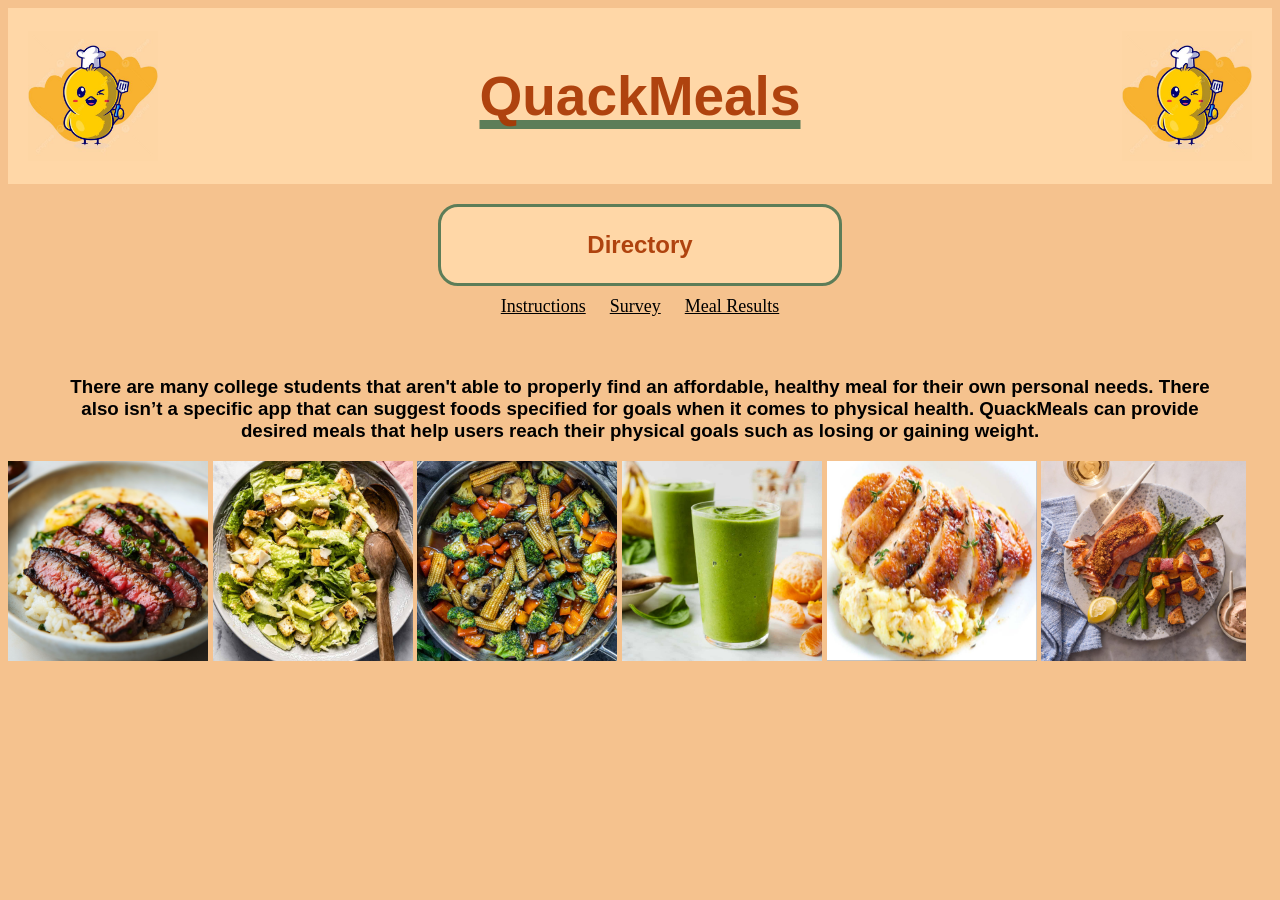
<file: index.html>
<!DOCTYPE html>
<html>
<head>
    <title>Quack Meals</title>
    <link rel="stylesheet" href="index.css">
</head>
<body>
    <header> 
        <img class="logo_size" src="QuackMeals Logo.jpg" alt="Quack Meals Logo">
        <img class="logo2_size" src="QuackMeals Logo.jpg" alt="Quack Meals Logo">
        <h1 class="logo">QuackMeals</h1>
    </header>
    <!-- This is the introduction page. -->

   
    <div>
        <h2>Directory</h2>
        <nav>
            <a href="Instruc.html">Instructions</a>
            <a href="Survey.html">Survey</a>
            <a href="output.html">Meal Results</a>
        </nav>
    </div>

    <h3> 
        <img class> 


    <br>
     <div class = "body">
        <p>There are many college students that aren't able to properly find an affordable, healthy meal for their own personal needs. There also isn’t a specific app that can suggest foods specified for goals when it comes to physical health. QuackMeals can provide desired meals that help users reach their physical goals such as losing or gaining weight.</p>
    </div>

    <div> 
        <img class="pic1" src="steak-and-rice-featured.png" alt = "pic1">
        <img class="pic2" src="CaesarSalad.jpg" alt = "pic2">
        <img class="pic3" src="VStirFry.jpg" alt = "pic3">
        <img class="pic4" src="Smoothie.jpg" alt = "pic4">
        <img class="pic5" src="Chicken.jpg" alt = "pic5">
        <img class="pic6" src="Salmon.jpg" alt = "pic6">
    </div>      

    
</body>
</html>
</file>
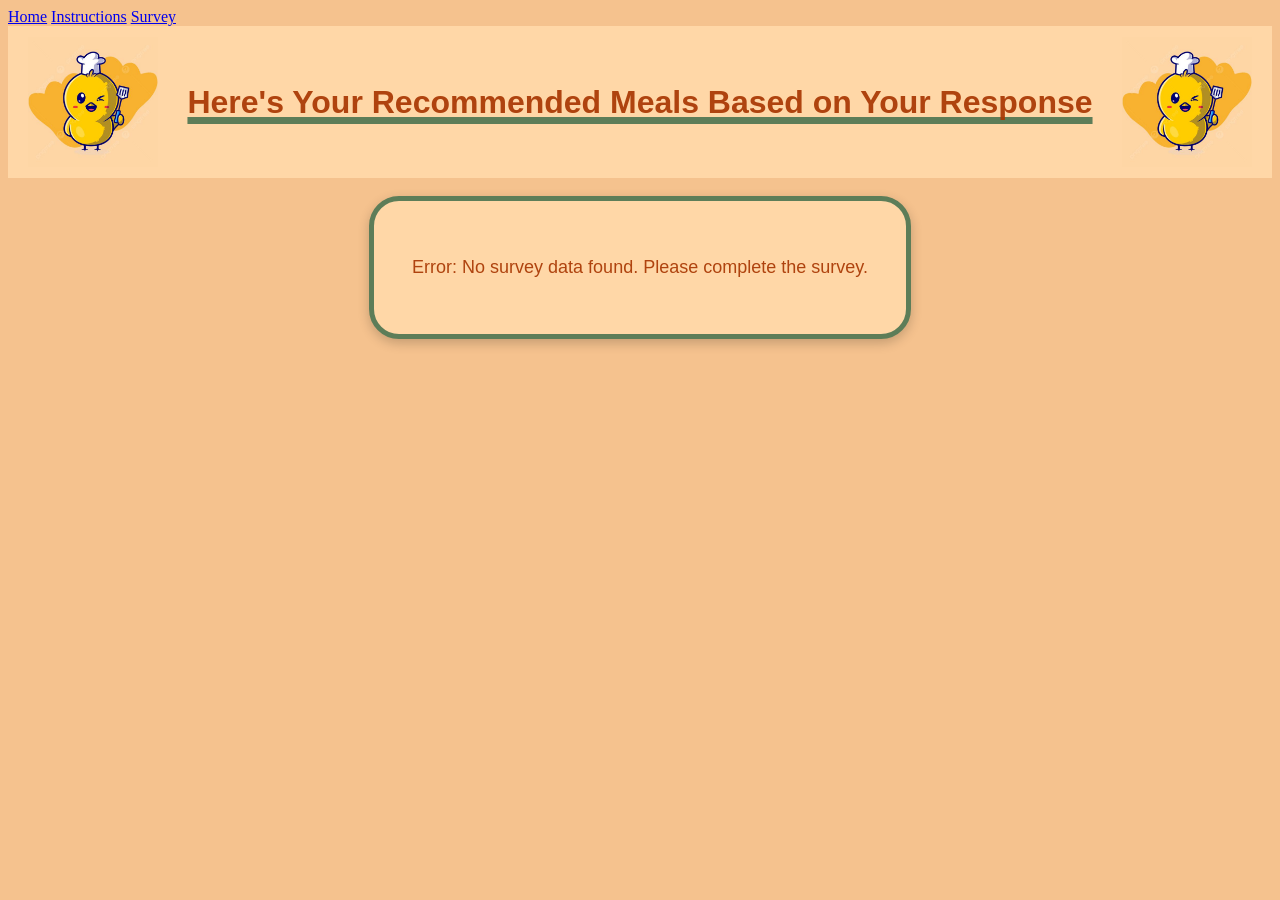
<file: output.html>
<!DOCTYPE html>
<a href="index.html"class = "Home">Home</a>
<a href="Instruc.html"class = "InstrucButton">Instructions</a>
<a href="Survey.html"class = "SurveyButton">Survey</a>
<html>
<head>
    <title>Quack Meals</title>
    <link rel="stylesheet" href="output.css">
</head>
    <body>
         <header> 
            <img class="logo_size" src="QuackMeals Logo.jpg" alt="Quack Meals Logo">
            <img class="logo2_size" src="QuackMeals Logo.jpg" alt="Quack Meals Logo">
            <h1 class="logo">Here's Your Recommended Meals Based on Your Response</h1>
        </header>
        <br>

        <!-- This is the survey page -->

        <div class = "body">
            <div class="output_content" id="resultsBox"></div>

            <script src="output.js"></script>

        </div>
    </body>
</html>
</file>
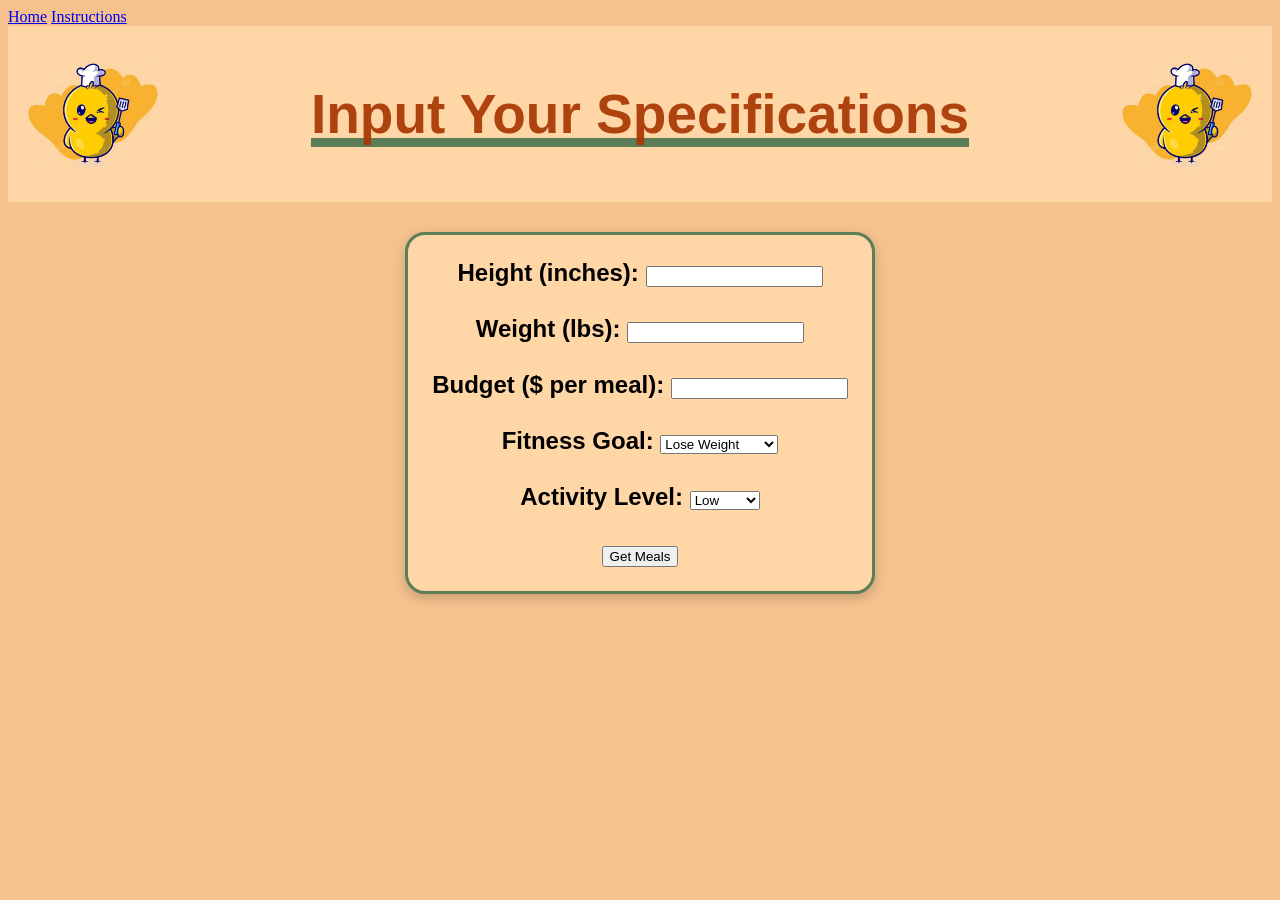
<file: Survey.html>
<!DOCTYPE html>
<a href="index.html"class = "Home">Home</a>
<a href="Instruc.html">Instructions</a>

<html>
<head>
    <title>Quack Meals</title>
    <link rel="stylesheet" href="Survey.css">
</head>
    <body>
        <header> 
            <img class="logo_size" src="QuackMeals Logo.jpg" alt="Quack Meals Logo">
            <img class="logo2_size" src="QuackMeals Logo.jpg" alt="Quack Meals Logo">
            <h1 class="logo">Input Your Specifications</h1>
        </header>

        <div class="body">
        
        <h2>

            <form id="surveyForm">
                <label>Height (inches):</label>
                <input type="number" id="height" required><br><br>

                <label>Weight (lbs):</label>
                <input type="number" id="weight" required><br><br>

                <label>Budget ($ per meal):</label>
                <input type="number" id="budget" required><br><br>

                <label>Fitness Goal:</label>
                <select id="goal">
                    <option value="lose">Lose Weight</option>
                    <option value="gain">Gain Weight</option>
                    <option value="maintain">Maintain Weight</option>
                </select><br><br>

                <label>Activity Level:</label>
                <select id="activity">
                    <option value="low">Low</option>
                    <option value="medium">Medium</option>
                    <option value="high">High</option>
                </select><br><br>

                <button type="button" id="submitBtn">Get Meals</button>
            </form>

        </h2>
        </div>

        <script src="survey.js"></script>
        </div>
    </body>
</html>
</file>
<file: index.css>
header{
    
    background-color: rgb(255, 215, 167);
    padding: 1px;
    display: flex;
    position:relative;
    align-items: center;
    justify-content: center;
}

nav{
    text-align: center;
    margin: auto;   
}


nav a{
    color: black;
    margin: 10px;
    font-size: 18px;
}

a:visited {
  color: black;
}

a:hover {
  color: purple;
}

.logo{
    font-size: 55px;
    font-family:'Trebuchet MS', 'Lucida Sans Unicode', 'Lucida Grande', 'Lucida Sans', Arial, sans-serif;
    text-decoration: underline;
    text-decoration-color: rgb(93, 125, 88);
    text-decoration-thickness: 9px;
    color: rgba(169, 55, 2, 0.925);
    text-decoration-skip-ink: none;
    margin: 0 auto;
    
}

.logo_size{
    height: 130px;
    width: auto;
    position: absolute;
    left: 20px; 

}


.logo2_size{
    height: 130px;
    width: auto;
    position: absolute;
    right: 20px; 
}

.pic1{
    height: 200px;
    width: auto;
    position: flex;
}

.pic2{
    height: 200px;
    width: auto;
    position: flex;
}

.pic3{
    height: 200px;
    width: auto;
    position: flex;
}

.pic4{
    height: 200px;
    width: 200;
    position: flex;
}

.pic5{
    height: 200px;
    width: 210px;
    position: flex;
}

.pic6{
    height: 200px;
    width: 205px;
    position: flex;
}



h1{
    text-align: center;
    font-family:'Trebuchet MS', 'Lucida Sans Unicode', 'Lucida Grande', 'Lucida Sans', Arial, sans-serif;
    color: rgba(169, 55, 2, 0.925);
    background-color: rgb(255, 215, 167);
    padding: 1em;
}


body{
    background-color: rgb(245, 194, 142);
}

.body{
    font-family:'Trebuchet MS', 'Lucida Sans Unicode', 'Lucida Grande', 'Lucida Sans', Arial, sans-serif;
    text-align: center;
    border-radius: 10px;
    padding-left: 60px;
    padding-right: 60px;
}

h2{
    text-align: center;
    font-family:'Trebuchet MS', 'Lucida Sans Unicode', 'Lucida Grande', 'Lucida Sans', Arial, sans-serif;
    color: rgba(169, 55, 2, 0.925);
    background-color: rgb(255, 215, 167);
    padding: 1em;
    border: 3px solid, rgba(93, 125, 88);
    border-radius: 20px;
    max-width: 350px;
    width: 90%;
    margin: 0 auto;
    margin-top: 20px;
    margin-bottom: 10px;
    
}

.post{
    display: flex;
    flex-wrap: wrap;
    gap: 10px;
    justify-content: center;
    padding: 15px;
}

.post {
    flex: 1 1 300px; 
    max-width: 300px;
    border-radius: 12px;
    padding: 15px;
}


/* For screens 999px and up */
@media (min-width: 999px) {
    .posts { 
        flex-direction: column;
        align-items: center;
    } 

    .post {
        max-width: 800px;
        flex: 1; 
    }
}

/* Between 400px and 998px */
@media (min-width: 400px) and (max-width: 998px) { 
    header { 
        justify-content: center;
    }
    
    .posts { 
        flex-direction: row;
        flex-wrap: wrap;
    }

    .post-container { 
        flex-direction: column;
    }

    .post { 
        flex: 0 0 50%;
    }

    .post-pic { 
        width: 100%; 
        height: auto;
    }
}

/* 399px and under */
@media (max-width: 399px) { 
    header { 
        flex-direction: column;
        text-align: center;
    }

    .logo { 
        border-radius: 50%;
    }

    .posts {
        flex-basis: auto;
        flex-direction: column;
    }

    .post-container { 
        flex-direction: column; 
    }

    .post-pic { 
        width: 100%;
        height: auto;
    }
}
</file>
<file: output.css>
h1{
    text-align: center;
    font-family:'Trebuchet MS', 'Lucida Sans Unicode', 'Lucida Grande', 'Lucida Sans', Arial, sans-serif;
    color: rgba(169, 55, 2, 0.925);
    background-color: rgb(255, 215, 167);
    padding: 1em;
    text-decoration: underline;
    text-decoration-color: rgb(93, 125, 88);
    text-decoration-thickness: 7px;
    text-decoration-skip-ink: none;
}

header{
    
    background-color: rgb(255, 215, 167);
    padding: 1px;
    margin: auto;
    display: flex;
    position:relative;
    align-items: center;
    justify-content: center;
    
}

a:visited {
  color: black;
}

a:hover {
  color: purple;
}

header {
    background-color: rgb(255, 215, 167);
    padding: 1px;
    margin: auto;
    display: flex;
    position: relative;
    align-items: center;
    justify-content: center;
    height: 150px;    
}

.logo_size,
.logo2_size {
    height: 130px;
    width: auto;
    position: absolute;
    top: 50%;            
    transform: translateY(-50%);
}

.logo_size {
    left: 20px;
}

.logo2_size {
    right: 20px;
}


p{
    text-align: center;
    font-family:'Trebuchet MS', 'Lucida Sans Unicode', 'Lucida Grande', 'Lucida Sans', Arial, sans-serif;
    color: rgba(169, 55, 2, 0.925);
    background-color: rgb(255, 215, 167);
    padding: 1em;
}

body{
    background-color: rgb(245, 194, 142);
   
}

.body{
    font-family:'Trebuchet MS', 'Lucida Sans Unicode', 'Lucida Grande', 'Lucida Sans', Arial, sans-serif;
    text-align: center;
    
}

li{
    list-style: none;
}

.output_title{
    font-size: 45px;
    font-family:'Trebuchet MS', 'Lucida Sans Unicode', 'Lucida Grande', 'Lucida Sans', Arial, sans-serif;
    text-decoration: underline;
    text-decoration-color: rgb(93, 125, 88);
    text-decoration-thickness: 9px;
    color: rgba(169, 55, 2, 0.925);
    text-decoration-skip-ink: none;
    margin: 0 auto;
    
}

.output_title_body{
    text-align: center;
    font-family:'Trebuchet MS', 'Lucida Sans Unicode', 'Lucida Grande', 'Lucida Sans', Arial, sans-serif;
    color: rgba(169, 55, 2, 0.925);
    background-color: rgb(255, 215, 167);
    padding: 1em;
    
}

.output_content{
    background-color: rgb(255, 215, 167);
    font-family:'Trebuchet MS', 'Lucida Sans Unicode', 'Lucida Grande', 'Lucida Sans', Arial, sans-serif;
    text-align: center;
    list-style-position: insi;
    padding: 20px;
    font-size: large;
    font-style: normal;
    border: 5px solid, rgba(93, 125, 88);
    border-radius: 30px;
    margin: auto;
    background-color: rgb(255, 215, 167);
    width: fit-content;
    box-shadow: 0 4px 12px rgba(0, 0, 0, 0.2);;
}

.post{
    display: flex;
    flex-wrap: wrap;
    gap: 10px;
    justify-content: center;
    padding: 15px;
}

.post {
    flex: 1 1 300px; 
    max-width: 300px;
    border-radius: 12px;
    padding: 15px;
}


/* For screens 999px and up */
@media (min-width: 999px) {
    .posts { 
        flex-direction: column;
        align-items: center;
    } 

    .post {
        max-width: 800px;
        flex: 1; 
    }
}

/* Between 400px and 998px */
@media (min-width: 400px) and (max-width: 998px) { 
    header { 
        justify-content: center;
    }
    
    .posts { 
        flex-direction: row;
        flex-wrap: wrap;
    }

    .post-container { 
        flex-direction: column;
    }

    .post { 
        flex: 0 0 50%;
    }

    .post-pic { 
        width: 100%; 
        height: auto;
    }
}

/* 399px and under */
@media (max-width: 399px) { 
    header { 
        flex-direction: column;
        text-align: center;
    }

    .logo { 
        border-radius: 50%;
    }

    .posts {
        flex-basis: auto;
        flex-direction: column;
    }

    .post-container { 
        flex-direction: column; 
    }

    .post-pic { 
        width: 100%;
        height: auto;
    }
}
</file>
<file: Survey.css>
h1{
    text-align: center;
    font-family:'Trebuchet MS', 'Lucida Sans Unicode', 'Lucida Grande', 'Lucida Sans', Arial, sans-serif;
    color: rgba(169, 55, 2, 0.925);
    background-color: rgb(255, 215, 167);
    padding: 1em;
}

h2 { 
    padding: 10px; 
}

header{
    
    background-color: rgb(255, 215, 167);
    padding: 1px;
    margin: auto;
    display: flex;
    position:relative;
    align-items: center;
    justify-content: center;
}

a:visited {
  color: black;
}

a:hover {
  color: purple;
}


.logo{
    font-size: 55px;
    font-family:'Trebuchet MS', 'Lucida Sans Unicode', 'Lucida Grande', 'Lucida Sans', Arial, sans-serif;
    text-decoration: underline;
    text-decoration-color: rgb(93, 125, 88);
    text-decoration-thickness: 9px;
    color: rgba(169, 55, 2, 0.925);
    text-decoration-skip-ink: none;
    margin: 0 auto;
    
}

.logo_size{
    height: 130px;
    width: auto;
    position: absolute;
    left: 20px; 

}


.logo2_size{
    height: 130px;
    width: auto;
    position: absolute;
    right: 20px; 
}

p{
    text-align: center;
    font-family:'Trebuchet MS', 'Lucida Sans Unicode', 'Lucida Grande', 'Lucida Sans', Arial, sans-serif;
    color: rgba(169, 55, 2, 0.925);
    background-color: rgb(255, 215, 167);
    padding: 1em;
}

body{
    background-color: rgb(245, 194, 142);
}

.body{
    font-family:'Trebuchet MS', 'Lucida Sans Unicode', 'Lucida Grande', 'Lucida Sans', Arial, sans-serif;
    text-align: center;
    
    
}


form{
    background-color: rgb(255, 215, 167);
    background-color: rgb(255, 215, 167);
    padding: 1em;
    border: 3px solid, rgba(93, 125, 88);
    border-radius: 20px;
    width: fit-content;
    box-shadow: 0 4px 12px rgba(0, 0, 0, 0.2);
    margin: auto;
}

.post{
    display: flex;
    flex-wrap: wrap;
    gap: 10px;
    justify-content: center;
    padding: 15px;
}

.post {
    flex: 1 1 300px; 
    max-width: 300px;
    border-radius: 12px;
    padding: 15px;
}


/* For screens 999px and up */
@media (min-width: 999px) {
    .posts { 
        flex-direction: column;
        align-items: center;
    } 

    .post {
        max-width: 800px;
        flex: 1; 
    }
}

/* Between 400px and 998px */
@media (min-width: 400px) and (max-width: 998px) { 
    header { 
        justify-content: center;
    }
    
    .posts { 
        flex-direction: row;
        flex-wrap: wrap;
    }

    .post-container { 
        flex-direction: column;
    }

    .post { 
        flex: 0 0 50%;
    }

    .post-pic { 
        width: 100%; 
        height: auto;
    }
}

/* 399px and under */
@media (max-width: 399px) { 
    header { 
        flex-direction: column;
        text-align: center;
    }

    .logo { 
        border-radius: 50%;
    }

    .posts {
        flex-basis: auto;
        flex-direction: column;
    }

    .post-container { 
        flex-direction: column; 
    }

    .post-pic { 
        width: 100%;
        height: auto;
    }
}
</file>
